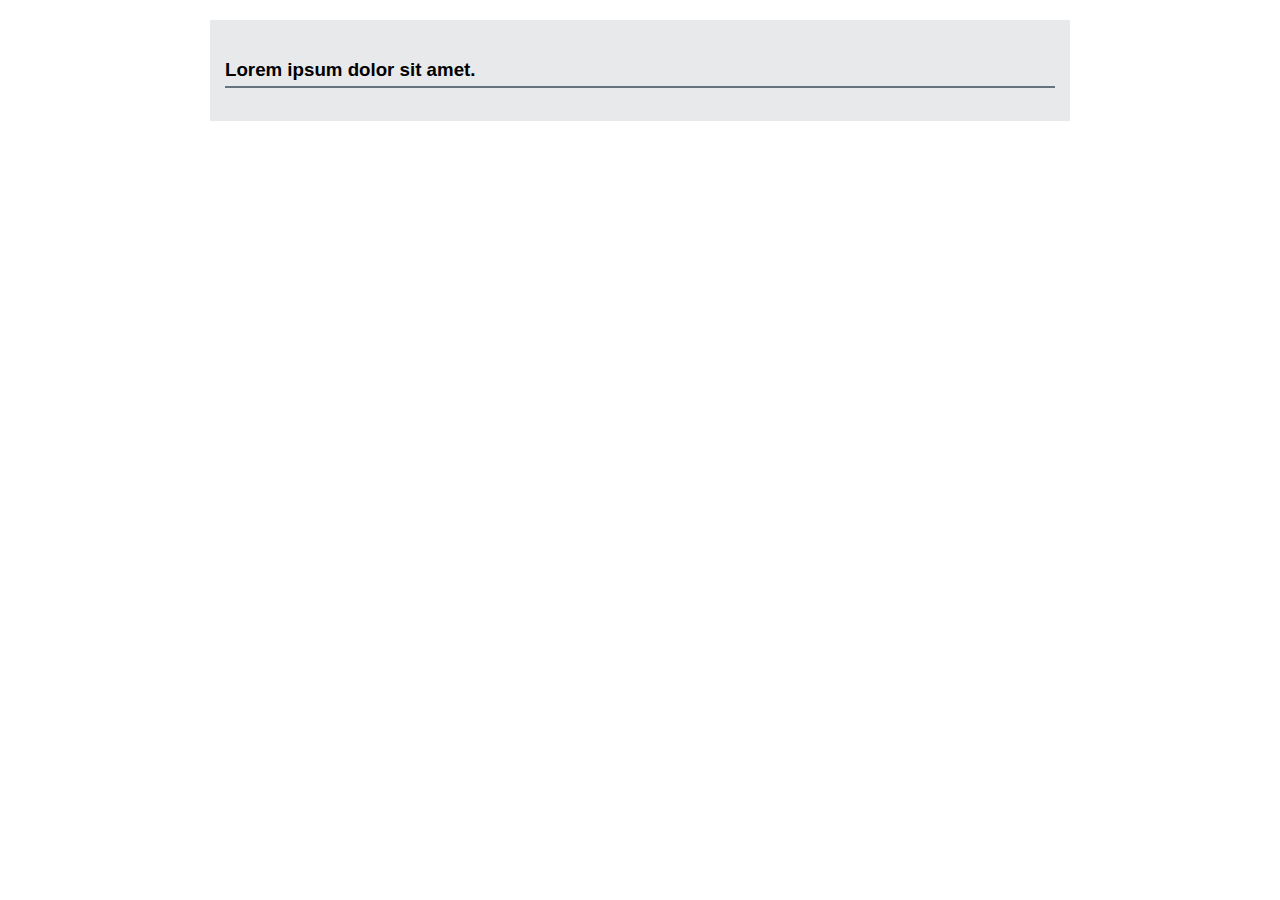
<file: class 1 (Syntax, selector)/index.html>
<!DOCTYPE html>
<html lang="en">
<head>
	<meta charset="UTF-8">
	<title> JQuery Learning </title>
	<script type="text/javascript" src="jquery-3.4.1.min.js"></script>
	<script type="text/javascript" src="jq.js"></script>
	<link rel="stylesheet" href="core.css" type="text/css">
</head>
<body>

<div class="Content">
	<div class="ContentWrapper">
		
		<div class="contentPart">
			<h3 id="Cp"> Lorem ipsum dolor sit amet. </h3>
			<p>
				Lorem ipsum dolor sit amet, consectetur adipisicing elit. Ab optio libero, quae, recusandae modi inventore ea nam officia labore. Sunt iste in saepe magni, hic necessitatibus dolores at ipsum, veritatis mollitia, totam provident maiores reiciendis?
			</p>
		</div>


	</div>
</div>

</body>
</html>
</file>
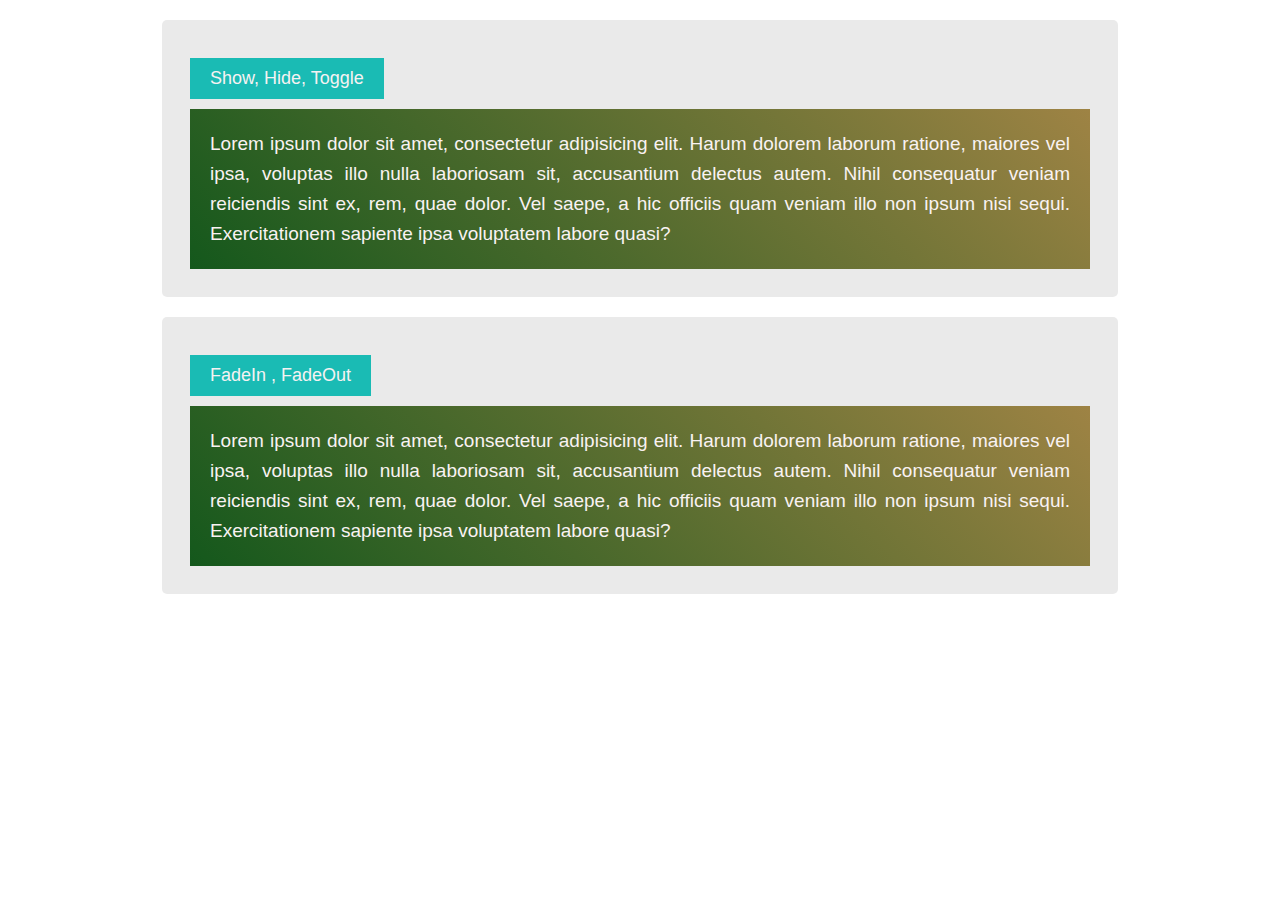
<file: class 2 ( Show,Hide Fade, Slide )/index.html>
<!DOCTYPE html>
<html lang="en">
<head>
	<meta charset="UTF-8">
	<title> JQuery Learning Class 2 </title>
	<script type="text/javascript" src="jquery-3.4.1.min.js"></script>
	<script type="text/javascript" src="jq.js"></script>
	<link rel="stylesheet" href="core.css" type="text/css">
</head>
<body>

<div id="Wrapper">
	<div class="buttonDiv">
		<button id="Btn1"> Show, Hide, Toggle </button>
	</div>

	<div class="Content">
		<p>
			Lorem ipsum dolor sit amet, consectetur adipisicing elit. Harum dolorem laborum ratione, maiores vel ipsa, voluptas illo nulla laboriosam sit, accusantium delectus autem. Nihil consequatur veniam reiciendis sint ex, rem, quae dolor. Vel saepe, a hic officiis quam veniam illo non ipsum nisi sequi. Exercitationem sapiente ipsa voluptatem labore quasi?
		</p>
	</div>
</div>



<!-- 
=============
 For FadeIn , FadeOut, FadeToggle
 ============
 -->

<div id="Wrapper">
	<div class="buttonDiv">
		<button id="Btn2"> FadeIn , FadeOut </button>
	</div>

	<div class="Content2">
		<p>
			Lorem ipsum dolor sit amet, consectetur adipisicing elit. Harum dolorem laborum ratione, maiores vel ipsa, voluptas illo nulla laboriosam sit, accusantium delectus autem. Nihil consequatur veniam reiciendis sint ex, rem, quae dolor. Vel saepe, a hic officiis quam veniam illo non ipsum nisi sequi. Exercitationem sapiente ipsa voluptatem labore quasi?
		</p>
	</div>
</div>

</body>
</html>
</file>
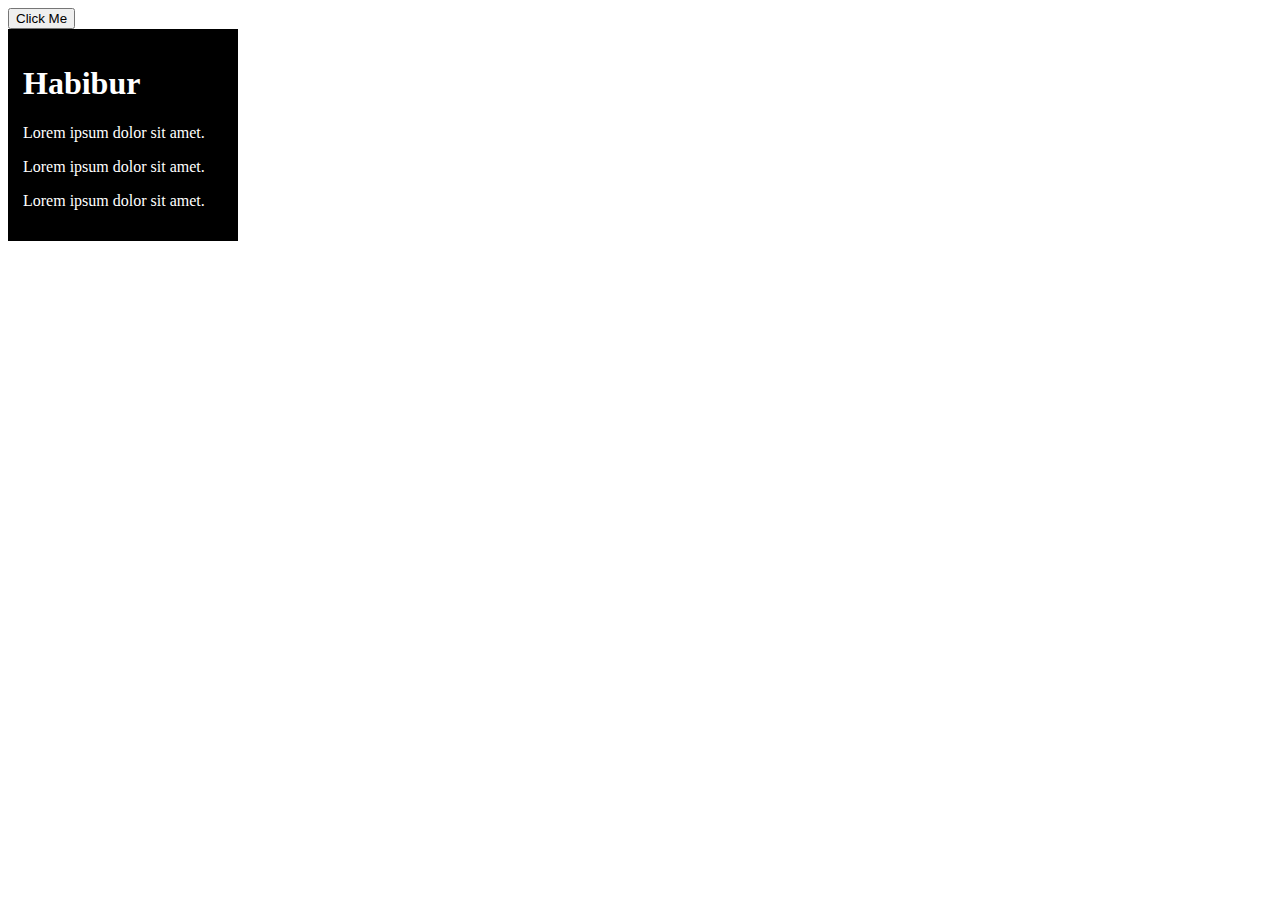
<file: class 3 ( Animate )/index.html>
<!DOCTYPE html>
<html lang="en">
<head>
	<meta charset="UTF-8">
	<title> JQuery Learning </title>
	<script type="text/javascript" src="jquery-3.4.1.min.js"></script>
	<script type="text/javascript" src="jq.js"></script>
	<link rel="stylesheet" href="core.css" type="text/css">
</head>
<body>


	<button id="AnimateNow"> Click Me </button>
	
	<div id="Preview">
		<h1> Habibur </h1>
		<p>
			Lorem ipsum dolor sit amet.
		</p>
		<p>
			Lorem ipsum dolor sit amet.
		</p>
		<p>
			Lorem ipsum dolor sit amet.
		</p>
	</div>

</body>
</html>
</file>
<file: class 1 (Syntax, selector)/core.css>
.Content {
    width: 900px;
    margin: 0 auto;
    font-family: arial;
}

.contentPart {
    padding: 15px;
    text-align: justify;
    background: #e8e9ea;
    margin: 20px;
}

.contentPart p {
    line-height: 25px;
}

h3#Cp {
    border-bottom: 2px solid #66727d;
    padding: 5px 0px;
    cursor: pointer;
}
</file>
<file: class 2 ( Show,Hide Fade, Slide )/core.css>
*{
    margin:0 auto;
}

body{
    font-family: arial;
}

div#Wrapper {
    width: 900px;
    padding: 28px;
    background: #dddddd9e;
    border-radius: 5px;
    margin-top: 20px;
}

button#Btn1,button#Btn2 {
    padding: 10px 20px;
    border: 0px;
    outline: none;
    color: #f5f2f2;
    font-size: 18px;
    background: #1abbb4;
    margin: 10px 0px;
    cursor: pointer;
}

.Content p , .Content2 p {
    background: linear-gradient(45deg, #14581c, #9e8344);
    color: #f9f2f2;
    font-size: 19px;
    text-align: justify;
    line-height: 30px;
    padding: 20px;
}
</file>
<file: class 3 ( Animate )/core.css>
#Preview{
    background: black;
    color: white;
    padding: 15px;
    width: 200px;
    position: absolute;
}
</file>
